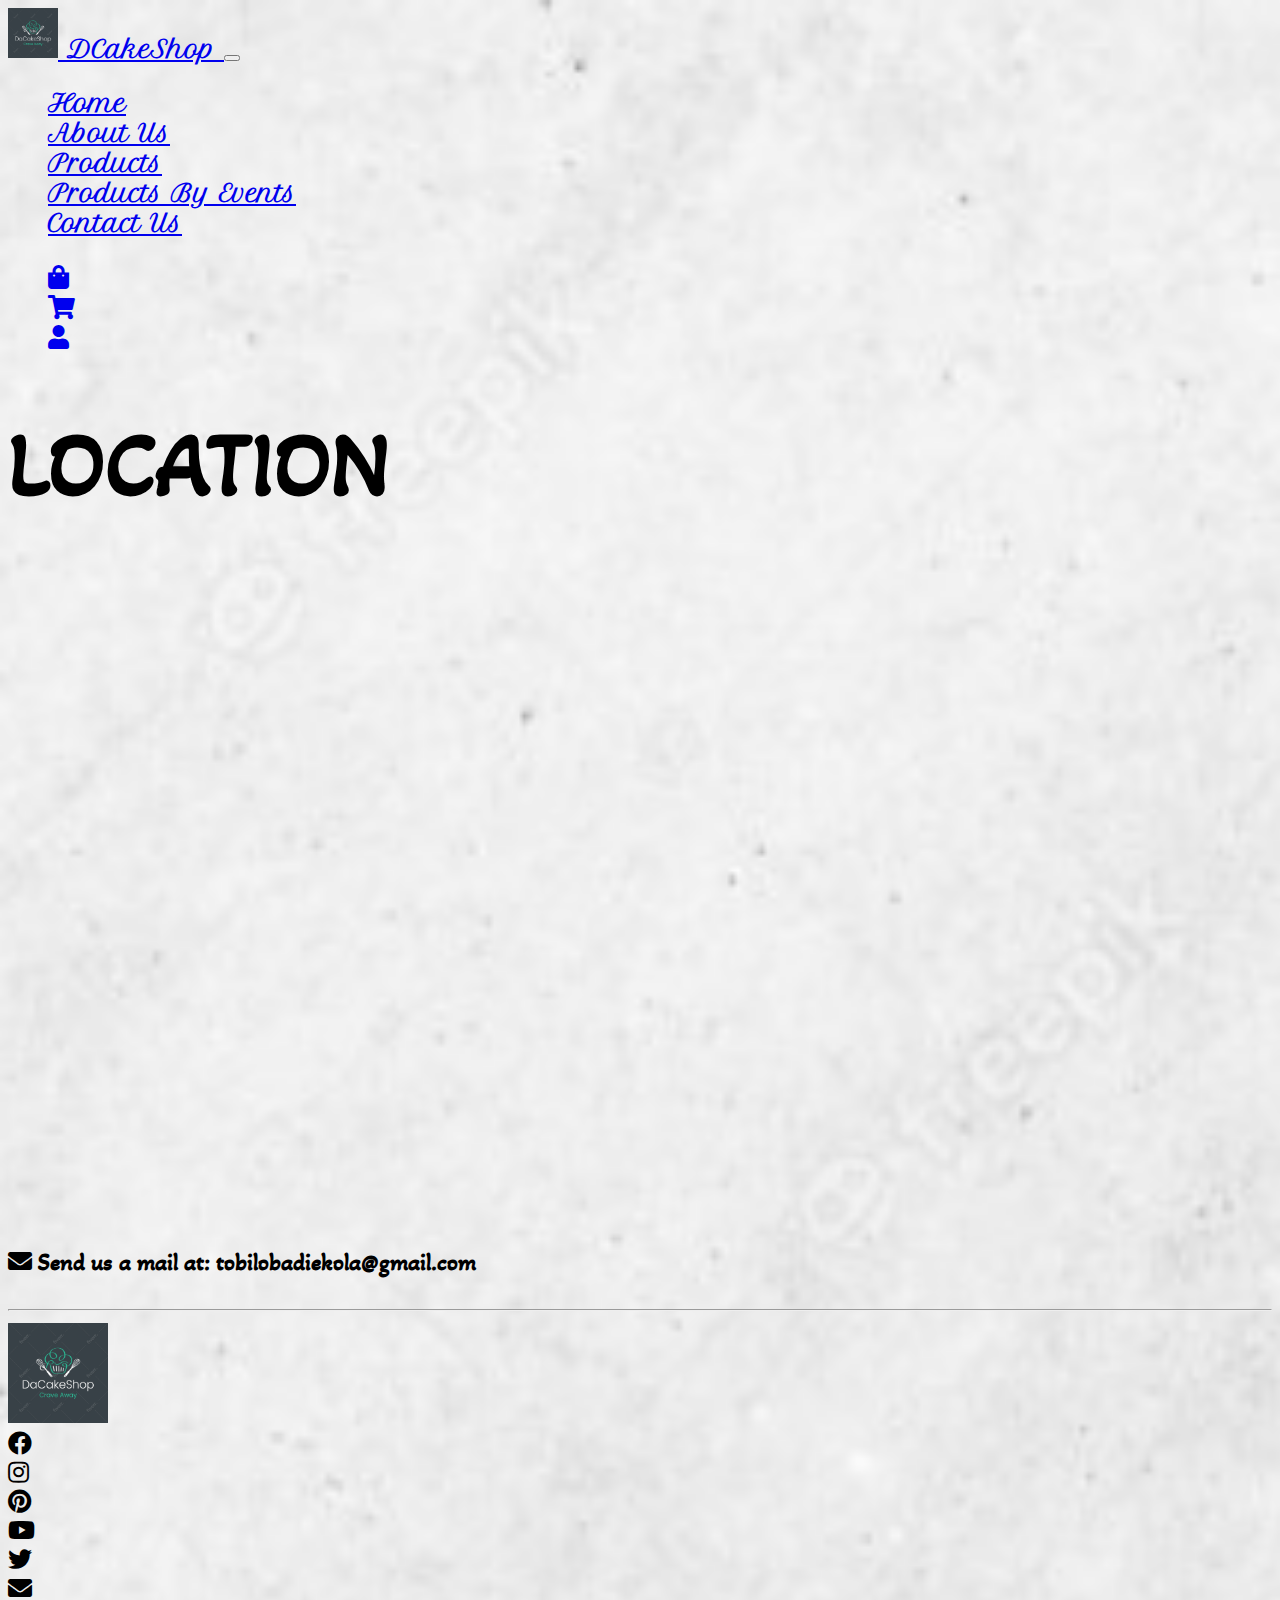
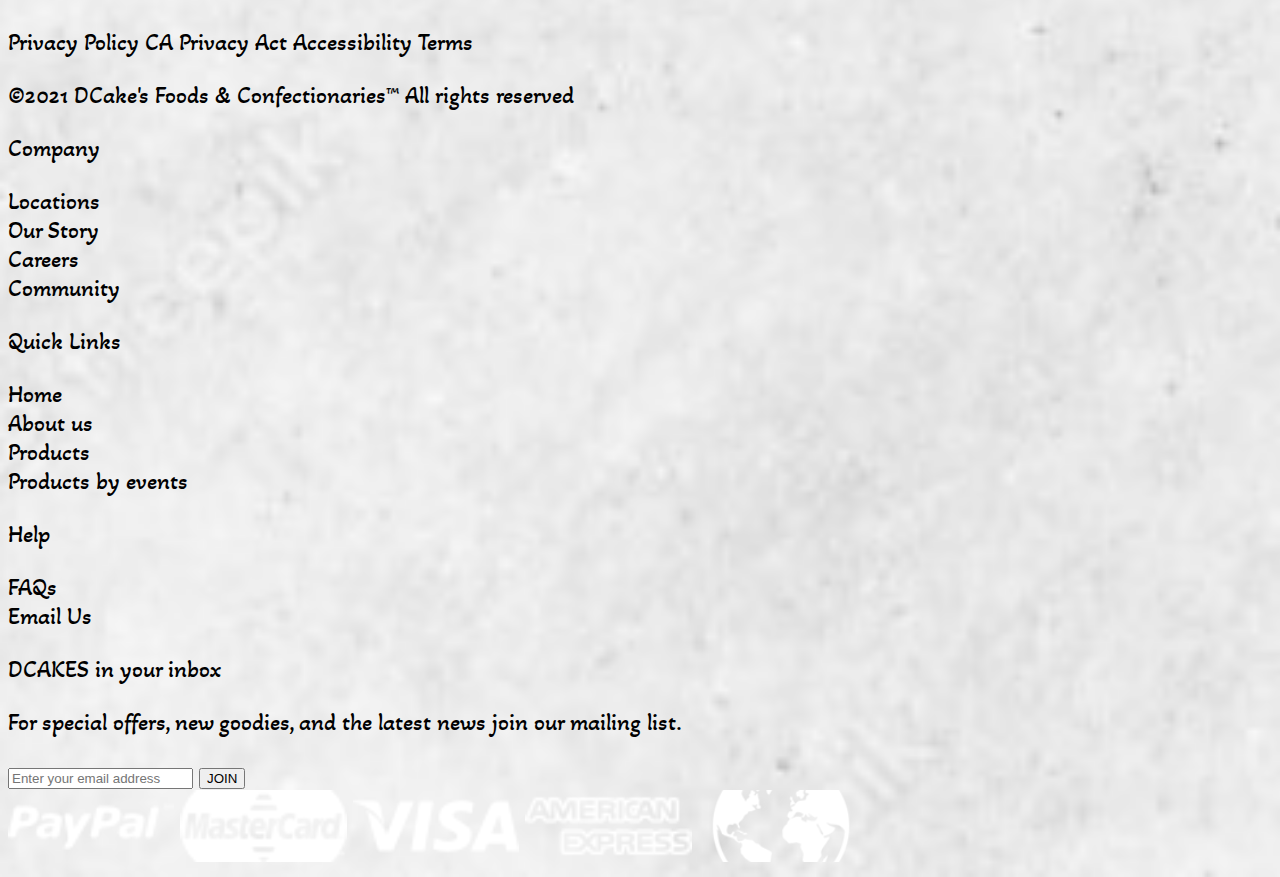
<file: contact.html>
<!DOCTYPE html>
<html lang="en" dir="ltr">
<head>
    <meta charset="utf-8">
    <meta http-equiv="X-UA-Compatible" content="IE=edge">
    <meta name="viewport" content="width=device-width, initial-scale=1.0">
    <link href="https://cdn.jsdelivr.net/npm/bootstrap@5.0.2/dist/css/bootstrap.min.css" rel="stylesheet" integrity="sha384-EVSTQN3/azprG1Anm3QDgpJLIm9Nao0Yz1ztcQTwFspd3yD65VohhpuuCOmLASjC" crossorigin="anonymous">
    <link rel="stylesheet" type="text/css" href="assets\css\main.css">
    <link rel="stylesheet" href="assets\fontawesome-free-5.15.2-web\css\all.css">
    <link rel="stylesheet" href="assets\fontawesome-free-5.15.2-web\css\all.min.css">
    <style media="screen">
        body{
            background-image: url("assets/images/background.jpg");
            background-position: center;
            background-repeat: no-repeat;
            background-size: cover;
        }
    </style>
    <title>DCakeShop</title>
</head>
<body>
    <header>
        <!-- NavBar -->
        <nav class="navbar navbar-expand-lg sticky-top navbar-dark bg-dark my-nav--">
          <div class="container-fluid">
              <a class="navbar-brand fs-1" href="index.html">
                <img src="assets\images\logo.png" alt="Unable to load image" width="50" height="50" class="d-inline-block align-text-center rounded-circle">
                DCakeShop
              </a>
            <button class="navbar-toggler" type="button" data-bs-toggle="collapse" data-bs-target="#navbarSupportedContent" aria-controls="navbarSupportedContent" aria-expanded="false" aria-label="Toggle navigation">
              <span class="navbar-toggler-icon"></span>
            </button>
            <div class="collapse navbar-collapse" id="navbarSupportedContent">
              <ul class="navbar-nav me-auto mb-2 mb-lg-0">
                <li class="nav-item mx-2">
                  <a class="nav-link fs-6" aria-current="page" href="index.html">Home</a>
                </li>
                <li class="nav-item mx-2">
                  <a class="nav-link fs-6" href="index.html">About Us</a>
                </li>
                <li class="nav-item mx-2">
                  <a class="nav-link fs-6" href="product.html">Products</a>
                </li>
                <li class="nav-item mx-2">
                  <a class="nav-link fs-6" href="events.html">
                    Products By Events
                  </a>
                </li>
                <li class="nav-item mx-2">
                  <a class="nav-link active fs-6" href="contact.html">Contact Us</a>
                </li>
              </ul>
              <ul class="navbar-nav mb-2 mb-lg-0">
                  <li class="nav-item mx-2">
                    <a class="nav-link fs-4" href="#"><i class="fas fa-shopping-bag"></i></a>
                  </li>
                  <li class="nav-item mx-2">
                    <a class="nav-link fs-4" href="#"><i class="fas fa-shopping-cart"></i></a>
                  </li>
                  <li class="nav-item mx-2">
                    <a class="nav-link fs-4" href="#"><i class="fas fa-user"></i></a>
                  </li>
              </ul>
              <!-- <form class="d-flex">
                <input class="form-control me-2" type="search" placeholder="Search" aria-label="Search">
                <button class="btn btn-outline-success" type="submit">Search</button>
              </form> -->
            </div>
          </div>
        </nav>
    </header>

    <main>
        <div class="container">
            <div class="d-flex flex-column align-items-center">
                <h1 class="mb-4" style="font-size: 7vmax">LOCATION</h1>
                <iframe class="mt-4 my-map" src="https://www.google.com/maps/embed?pb=!1m18!1m12!1m3!1d1079.305588133644!2d3.3276607359244506!3d7.136421752594893!2m3!1f0!2f0!3f0!3m2!1i1024!2i768!4f13.1!3m3!1m2!1s0x103a4c6fc3130c2b%3A0x9fc15dd48dae4856!2s22%20Quarry%20Rd%2C%20Surulere%2C%20Abeokuta!5e0!3m2!1sen!2sng!4v1626330317992!5m2!1sen!2sng" style="border:0; width:70vw; height:80vh" allowfullscreen="" loading="lazy"></iframe>
                <h4 class="my-footer mt-4"><i class="fa fa-envelope"></i> Send us a mail at: <a href="mailto: tobilobadiekola@gmail.com">tobilobadiekola@gmail.com</a></h4>
            </div>
        </div>
    </main>

    <hr class="mb-5">
    <footer>
        <div class=" container-fluid bg-dark p-4 my-footer">
            <div class="row border-bottom border-3 border-secondary">
                <div class="col-md-3 text-muted">
                    <a class="navbar-brand fs-1" href="#">
                      <img src="assets\images\logo.png" alt="Unable to load image" width="100" height="100" class="d-inline-block align-text-center rounded-circle">
                    </a>
                    <ul class="mt-4">
                        <li class="d-inline"><a href="#"><i class="fab fa-facebook"></i></a></li>
                        <li class="d-inline"><a href="#"><i class="fab fa-instagram"></i></a></li>
                        <li class="d-inline"><a href="#"><i class="fab fa-pinterest"></i></a></li>
                        <li class="d-inline"><a href="#"><i class="fab fa-youtube"></i></a></li>
                        <li class="d-inline"><a href="#"><i class="fab fa-twitter"></i></a></li>
                        <li class="d-inline"><a href="#"><i class="fa fa-envelope"></i></a></li>
                    </ul>

                    <p>
                        <a class="pe-2 fs-6 border-end" href="#">Privacy Policy</a>
                        <a class="pe-2 fs-6 border-end" href="#">CA Privacy Act</a>
                        <a class="pe-2 fs-6 border-end" href="#">Accessibility</a>
                        <a class=" fs-6" href="#">Terms</a>
                    </p>
                    <p class="fs-6">&copy;2021 DCake's Foods & Confectionaries&trade; All rights reserved</p>
                </div>
                <div class="col-md-2 text-muted">
                    <p class="fs-2">Company</p>
                    <ul>
                        <li class="fs-5"><a href="#">Locations</a></li>
                        <li class="fs-5"><a href="#">Our Story</a></li>
                        <li class="fs-5"><a href="#">Careers</a></li>
                        <li class="fs-5"><a href="#">Community</a></li>
                    </ul>
                </div>
                <div class="col-md-2 text-muted">
                  <p class="fs-2">Quick Links</p>
                  <ul>
                      <li class="fs-5"><a href="index.html">Home</a></li>
                      <li class="fs-5"><a href="index.html">About us</a></li>
                      <li class="fs-5"><a href="product.html">Products</a></li>
                      <li class="fs-5"><a href="events.html">Products by events</a></li>
                  </ul>
                </div>
                <div class="col-md-2 text-muted">
                    <p class="fs-2">Help</p>
                    <ul>
                        <li class="fs-5"><a href="#">FAQs</a></li>
                        <li class="fs-5"><a href="mailto: tobilobadiekola@gmail.com">Email Us</a></li>
                    </ul>
                </div>
                <div class="col-md-3 text-muted">
                    <p class="fs-2">DCAKES in your inbox</p>
                    <p class="fs-5">For special offers, new goodies, and the latest news join our mailing list.</p>
                    <div class="input-group mb-3">
                      <input type="email" class="form-control" placeholder="Enter your email address" aria-label="Enter your email address" aria-describedby="button-addon2">
                      <button class="btn btn-outline-secondary" type="button" id="button-addon2">JOIN</button>
                    </div>
                </div>
            </div>
            <div class="d-flex justify-content-evenly align-items-center mt-2 my-payment">
                <img src="assets\images\payment\paypal.png" alt="...">
                <img src="assets\images\payment\mastercard.png" alt="...">
                <img src="assets\images\payment\visa.png" alt="...">
                <img src="assets\images\payment\amex.png" alt="...">
                <img src="assets\images\payment\world.png" alt="...">
            </div>
        </div>
    </footer>


    <script type="text/javascript" src="assets\js\main.js"></script>
    <script src="https://cdn.jsdelivr.net/npm/bootstrap@5.0.2/dist/js/bootstrap.bundle.min.js" integrity="sha384-MrcW6ZMFYlzcLA8Nl+NtUVF0sA7MsXsP1UyJoMp4YLEuNSfAP+JcXn/tWtIaxVXM" crossorigin="anonymous"></script>
</body>
</html>
</file>
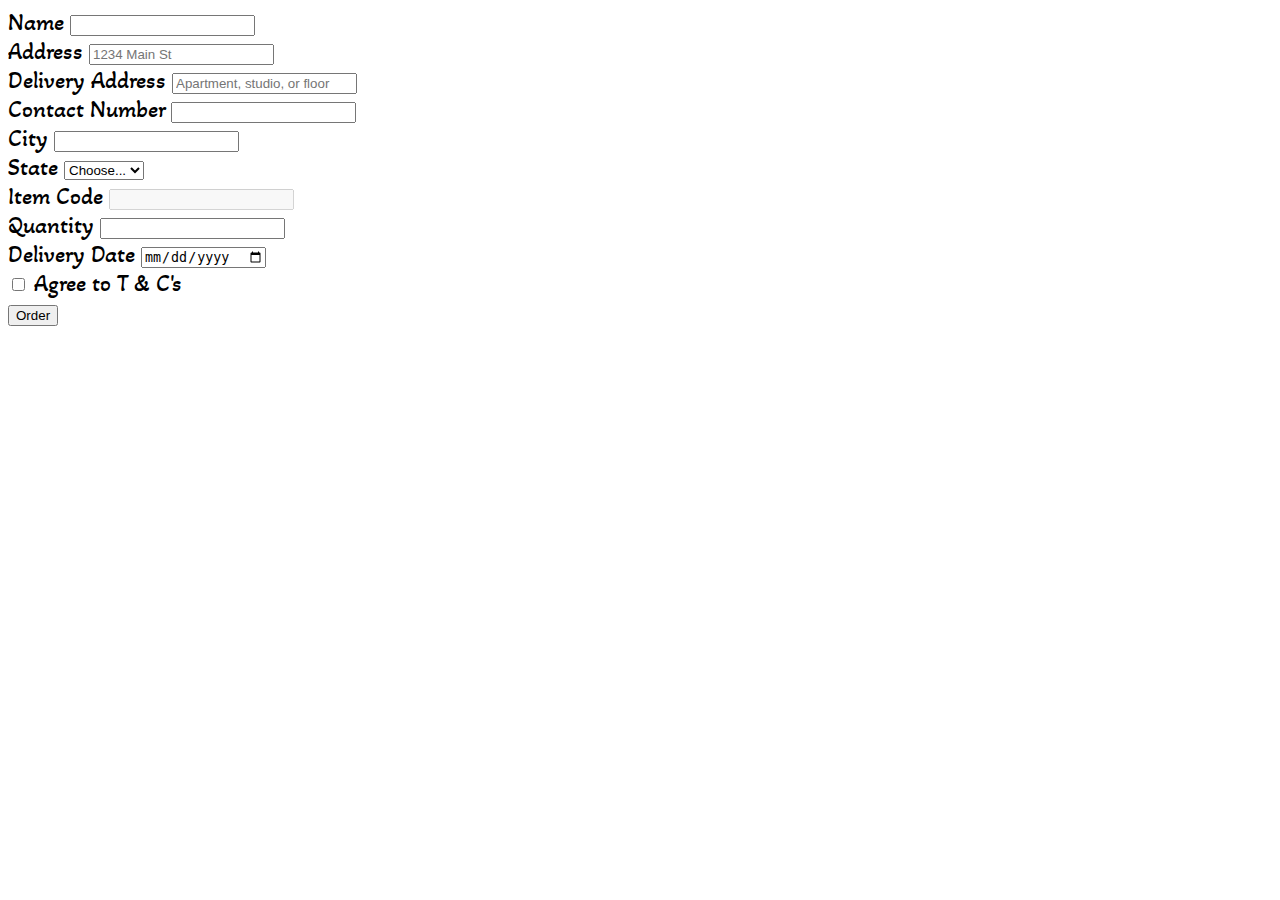
<file: order.html>
<!DOCTYPE html>
<html lang="en">
<head>
    <meta charset="UTF-8">
    <meta http-equiv="X-UA-Compatible" content="IE=edge">
    <meta name="viewport" content="width=device-width, initial-scale=1.0">
    <link href="https://cdn.jsdelivr.net/npm/bootstrap@5.0.2/dist/css/bootstrap.min.css" rel="stylesheet" integrity="sha384-EVSTQN3/azprG1Anm3QDgpJLIm9Nao0Yz1ztcQTwFspd3yD65VohhpuuCOmLASjC" crossorigin="anonymous">
    <link rel="stylesheet" type="text/css" href="assets\css\main.css">
    <link rel="stylesheet" href="assets\fontawesome-free-5.15.2-web\css\all.css">
    <link rel="stylesheet" href="assets\fontawesome-free-5.15.2-web\css\all.min.css">
    <title>Place Your Order</title>
</head>
<body>
    <div class="container p-4 mt-5 border border-2">
        <form class="row g-3">
            <div class="col-md-6">
              <label for="inputEmail4" class="form-label">Name</label>
              <input type="text" class="form-control" id="inputEmail4">
            </div>
            <div class="col-12">
              <label for="inputAddress" class="form-label">Address</label>
              <input type="text" class="form-control" id="inputAddress" placeholder="1234 Main St">
            </div>
            <div class="col-12">
              <label for="inputAddress2" class="form-label">Delivery Address</label>
              <input type="text" class="form-control" id="inputAddress2" placeholder="Apartment, studio, or floor">
            </div>
            <div class="col-md-6">
                <label for="inputCity" class="form-label">Contact Number</label>
                <input type="text" class="form-control" id="inputCity">
              </div>
            <div class="col-md-6">
              <label for="inputCity" class="form-label">City</label>
              <input type="text" class="form-control" id="inputCity">
            </div>
            <div class="col-md-4">
              <label for="inputState" class="form-label">State</label>
              <select id="inputState" class="form-select">
                <option selected>Choose...</option>
                <option>...</option>
              </select>
            </div>
            <div class="col-md-2">
              <label for="inputZip" class="form-label">Item Code</label>
              <input type="text" class="form-control" disabled id="inputZip">
            </div>
            <div class="col-md-2">
                <label for="inputZip" class="form-label">Quantity</label>
                <input type="number" class="form-control" id="inputZip">
            </div>
            <div class="col-md-4">
                <label for="inputCity" class="form-label">Delivery Date</label>
                <input type="date" class="form-control" id="inputCity">
              </div>
            <div class="col-12">
              <div class="form-check">
                <input class="form-check-input" type="checkbox" id="gridCheck">
                <label class="form-check-label" for="gridCheck">
                  Agree to T & C's
                </label>
              </div>
            </div>
            <div class="col-12">
              <button type="submit" class="btn btn-primary">Order</button>
            </div>
          </form>
    </div>


    <script type="text/javascript" src="assets\js\main.js"></script>
    <script src="https://cdn.jsdelivr.net/npm/bootstrap@5.0.2/dist/js/bootstrap.bundle.min.js" integrity="sha384-MrcW6ZMFYlzcLA8Nl+NtUVF0sA7MsXsP1UyJoMp4YLEuNSfAP+JcXn/tWtIaxVXM" crossorigin="anonymous"></script>
</body>
</html>
</file>
